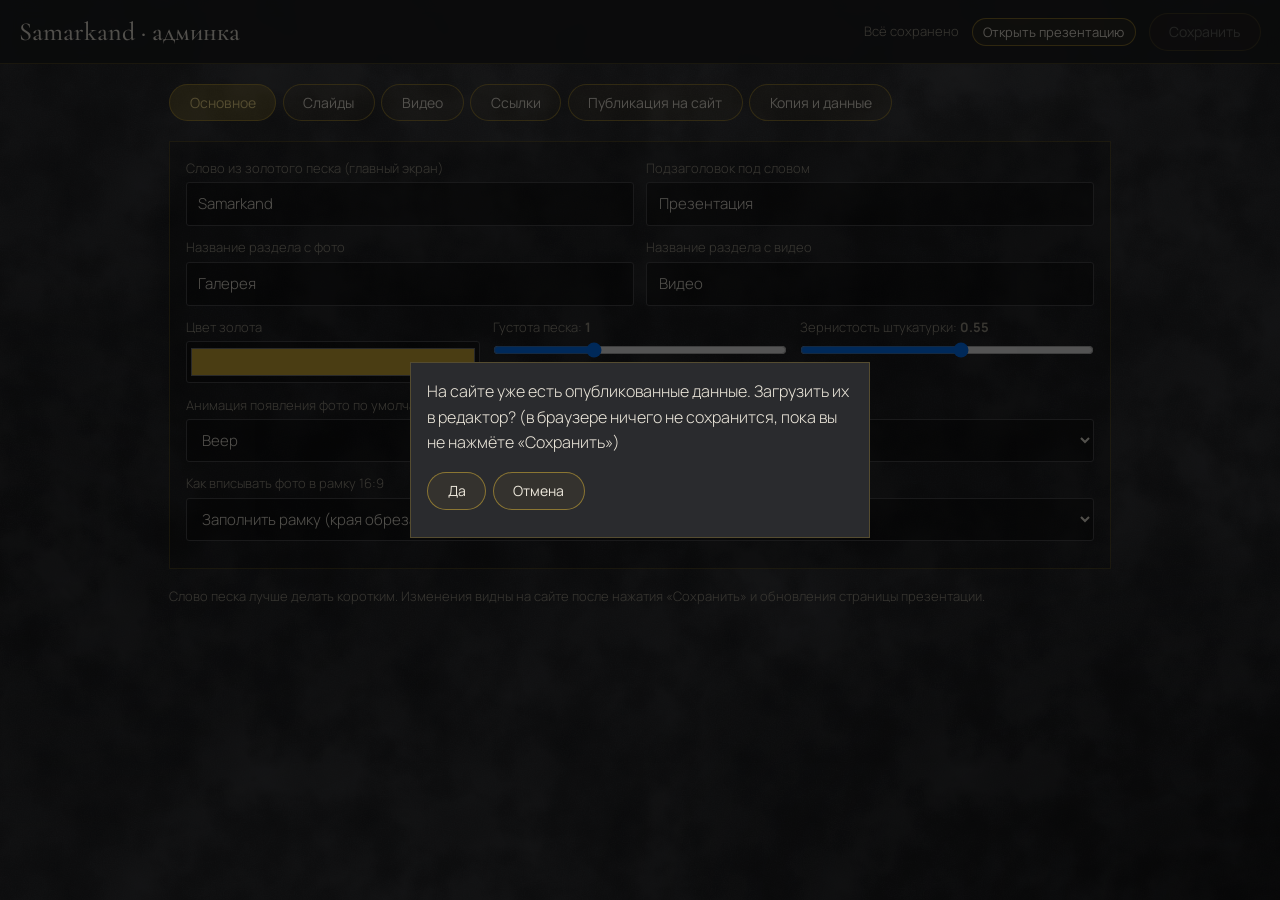
<file: admin.html>
<!doctype html>
<html lang="ru"><head><meta charset="utf-8">
<meta name="viewport" content="width=device-width,initial-scale=1,viewport-fit=cover">
<title>Samarkand — админка</title><link rel="stylesheet" href="base.css">
<style>
body{padding-bottom:5rem}
header{position:sticky;top:0;z-index:30;display:flex;flex-wrap:wrap;align-items:center;gap:.8rem;padding:.8rem 1.2rem;background:rgba(30,31,33,.92);backdrop-filter:blur(8px);border-bottom:1px solid rgba(212,175,55,.25)}
header h1{font:500 26px var(--serif);margin-right:auto}#st{font-size:13px;color:var(--mute)}
.tabs{display:flex;gap:.4rem;flex-wrap:wrap;max-width:980px;margin:1.2rem auto 0;padding:0 1.2rem}
.tabs .btn.on{background:rgba(212,175,55,.28);color:#f3dc8a}
main{max-width:980px;margin:1.2rem auto;padding:0 1.2rem}
.card{border:1px solid rgba(212,175,55,.25);background:rgba(0,0,0,.2);padding:1rem;margin-bottom:1.1rem}
.row{display:flex;gap:.4rem;align-items:center;margin-bottom:.7rem}.row b{font:500 20px var(--serif)}.sp2{flex:1}
label{display:block;font-size:13px;color:var(--mute);margin-bottom:.7rem}
input,select,textarea{display:block;width:100%;margin-top:.25rem;padding:.55rem .7rem;background:rgba(0,0,0,.35);border:1px solid #4a4b4e;color:var(--ink);font:inherit;font-size:15px;border-radius:3px}
input:focus,select:focus,textarea:focus{border-color:var(--gold);outline:0}
input[type=color]{height:42px;padding:2px}input[type=range]{padding:0}input[type=checkbox]{display:inline;width:auto;margin-right:.5rem}
.g2{display:grid;grid-template-columns:1fr 1fr;gap:.8rem}.g3{display:grid;grid-template-columns:repeat(3,1fr);gap:.8rem}
@media(max-width:700px){.g2,.g3{grid-template-columns:1fr}}
.drop{position:relative;aspect-ratio:16/9;border:1px dashed rgba(212,175,55,.5);display:grid;place-items:center;text-align:center;color:var(--mute);overflow:hidden;background:rgba(0,0,0,.25);transition:.3s}
.drop.ov{background:rgba(212,175,55,.15);border-style:solid}
.drop img{position:absolute;inset:0;width:100%;height:100%;object-fit:cover}.drop img[hidden]+span{display:block}
.drop span{position:relative;font-size:13px}.drop img:not([hidden])+span{display:none}
.drop input[type=file]{position:absolute;inset:0;opacity:0;cursor:pointer;margin:0;height:100%}
.sm{padding:.3em .8em;font-size:13px}
video{width:100%;aspect-ratio:16/9;background:#000;margin-bottom:.7rem}
.help{font-size:13px;color:var(--mute);margin-bottom:1rem}
.danger{border-color:#a55;color:#e9a}
</style></head><body>
<header><h1>Samarkand · админка</h1><span id="st">Загрузка…</span>
<a class="btn sm" href="index.html" target="_blank" rel="noopener">Открыть презентацию</a>
<button class="btn" id="save" disabled>Сохранить</button></header>
<nav class="tabs" id="tabs"></nav><main id="panel"></main>
<script src="store.js"></script>
<script>
const TABS=[['main','Основное'],['slides','Слайды'],['videos','Видео'],['links','Ссылки'],['gh','Публикация на сайт'],['backup','Копия и данные']];
const ANIMS=[['fan','Веер'],['rise','Подъём снизу'],['zoom','Наплыв с размытием'],['flip','Переворот']];
const IMG=[['left','ll','Вариант A (слева)'],['orig','ol','Оригинал (центр)'],['right','rl','Вариант B (справа)']];
let D,dirty=false,tab='main';const cache={};
const UU=v=>typeof v==='string'&&cache[v]?URL.createObjectURL(cache[v]):U(v);
let GH={owner:'',repo:'samarkand',branch:'main',token:'',rem:false,log:''};
if(location.hostname.endsWith('.github.io')){GH.owner=location.hostname.split('.')[0];GH.repo=location.pathname.split('/')[1]||GH.repo}
try{Object.assign(GH,JSON.parse(localStorage.getItem('gh')||'{}'))}catch(e){}
const mark=()=>{dirty=true;$('#save').disabled=false;$('#st').textContent='Есть несохранённые изменения'};
const fld=(k,l,t='text',x='')=>`<label>${l}<input type="${t}" data-k="${k}" value="${esc(D.settings[k])}" ${x}></label>`;
const btns=`<button class="btn sm" data-act="up" title="Выше">↑</button><button class="btn sm" data-act="down" title="Ниже">↓</button><button class="btn sm" data-act="dup" title="Дублировать">Копия</button><button class="btn sm danger" data-act="del">Удалить</button>`;
const animSel=(v,def)=>`<select data-f="anim">${def?'<option value="">Как в общих настройках</option>':''}${ANIMS.map(([k,n])=>`<option value="${k}"${v===k?' selected':''}>${n}</option>`).join('')}</select>`;
const VID='video/*,.mkv,.avi,.mov,.wmv,.flv,.3gp,.m4v,.mpg,.mpeg,.ogv,.webm,.mp4';
function render(){
 $('#tabs').innerHTML=TABS.map(([k,n])=>`<button class="btn${k===tab?' on':''}" data-tab="${k}">${n}</button>`).join('');
 const s=D.settings,p=$('#panel');
 if(tab==='main')p.innerHTML=`<div class="card"><div class="g2">${fld('title','Слово из золотого песка (главный экран)')}${fld('sub','Подзаголовок под словом')}</div>
 <div class="g2">${fld('gTitle','Название раздела с фото')}${fld('vTitle','Название раздела с видео')}</div>
 <div class="g3">${fld('gold','Цвет золота','color')}<label>Густота песка: <b>${s.sand}</b><input type="range" min=".5" max="2" step=".1" data-k="sand" value="${s.sand}"></label>
 <label>Зернистость штукатурки: <b>${s.grain}</b><input type="range" min="0" max="1" step=".05" data-k="grain" value="${s.grain}"></label></div>
 <label>Анимация появления фото по умолчанию${animSel(s.anim)}</label>
 <label>Как вписывать фото в рамку 16:9<select data-k="fit"><option value="cover"${s.fit==='contain'?'':' selected'}>Заполнить рамку (края обрезаются)</option><option value="contain"${s.fit==='contain'?' selected':''}>Показать целиком (с полями)</option></select></label></div>
 <p class="help">Слово песка лучше делать коротким. Изменения видны на сайте после нажатия «Сохранить» и обновления страницы презентации.</p>`;
 if(tab==='slides')p.innerHTML=`<p class="help">Каждый слайд — отдельный блок на странице: сверху три фото (слева вариант A, по центру оригинал, справа вариант B), ниже видео. Блоки идут сверху вниз в том порядке, как в списке. Фото лучше 16:9 (1920×1080), файл можно перетащить на рамку. На сайте нажатие на боковое фото ставит его в центр.</p>`+
  D.slides.map((s,n)=>`<div class="card" data-list="slides" data-id="${s.id}"><div class="row"><b>Слайд ${n+1}</b><span class="sp2"></span>${btns}</div>
  <div class="g2"><label>Заголовок<input data-f="title" value="${esc(s.title)}"></label><label>Анимация входа${animSel(s.anim,1)}</label></div>
  <label>Подпись<textarea rows="2" data-f="caption">${esc(s.caption)}</textarea></label>
  <div class="g3">${IMG.map(([k,l,t])=>`<div><div class="drop" data-k="${k}"><img ${s[k]?`src="${UU(s[k])}"`:'hidden'} alt=""><span>${t}<br>нажмите или перетащите</span><input type="file" accept="image/*" data-file="${k}"></div>
  <label style="margin-top:.5rem">Описание под рамкой (первая строка — заголовок)<textarea rows="4" data-f="${l}" placeholder="Показывается под галереей, когда это фото в центре">${esc(s[l])}</textarea></label><button class="btn sm" data-clear="${k}">Убрать фото</button></div>`).join('')}</div>
  <div class="g2" style="margin-top:.9rem"><div><label>Видео под этим блоком (любой формат)<input type="file" accept="${VID}" data-svid></label>${s.vid?`<video controls preload="metadata" src="${UU(s.vid)}"></video><button class="btn sm" data-clearvid>Убрать видео</button>`:''}</div>
  <div><label>Или ссылка (YouTube, Vimeo, mp4)<input data-f="vurl" value="${esc(s.vurl)}"></label><label>Название видео<input data-f="vtitle" value="${esc(s.vtitle)}"></label></div></div></div>`).join('')+
  `<button class="btn" data-add="slides">+ Добавить слайд</button>`;
 if(tab==='videos')p.innerHTML=`<p class="help">Любой формат: mp4, mov, webm, mkv, avi… Если браузер не умеет его проигрывать, на сайте появится ссылка на скачивание. Лучше mp4 (H.264). Ссылки YouTube и Vimeo встраиваются.</p>`+
  D.videos.map((v,n)=>{const em=v.url&&embed(v.url);return`<div class="card" data-list="videos" data-id="${v.id}"><div class="row"><b>Видео ${n+1}</b><span class="sp2"></span>${btns}</div>
  ${em?`<iframe src="${em}" style="width:100%;aspect-ratio:16/9;border:0;margin-bottom:.7rem"></iframe>`:`<video controls preload="metadata" src="${UU(v.blob)||esc(v.url)}"></video>`}
  <label>Название<input data-f="title" value="${esc(v.title)}"></label>${v.url?`<label>Ссылка<input data-f="url" value="${esc(v.url)}"></label>`:''}</div>`}).join('')+
  `<div class="row"><label class="btn" style="margin:0">+ Загрузить видео<input type="file" multiple accept="${VID}" data-vid hidden></label></div>
  <div class="card"><label>Или вставьте ссылку (YouTube, Vimeo или прямой файл)<input id="vurl" placeholder="https://"></label><button class="btn sm" data-add="vurl">Добавить по ссылке</button></div>`;
 if(tab==='links')p.innerHTML=`<p class="help">Ссылки показываются кнопками внизу сайта. При нажатии срабатывает золотая анимация.</p>`+
  D.links.map((l,n)=>`<div class="card" data-list="links" data-id="${l.id}"><div class="row"><b>Ссылка ${n+1}</b><span class="sp2"></span>${btns}</div>
  <div class="g2"><label>Текст кнопки<input data-f="label" value="${esc(l.label)}"></label><label>Адрес<input data-f="url" placeholder="https://" value="${esc(l.url)}"></label></div>
  <label><input type="checkbox" data-f="blank" ${l.blank===false?'':'checked'}>Открывать в новой вкладке</label></div>`).join('')+`<button class="btn" data-add="links">+ Добавить ссылку</button>`;
 if(tab==='gh')p.innerHTML=`<div class="card"><p class="help"><b>Один раз получите токен</b> (ключ, который разрешает админке записывать файлы в ваш репозиторий):<br>GitHub → ваш аватар → Settings → Developer settings → Personal access tokens → <b>Fine-grained tokens</b> → Generate new token. Укажите название и срок, в Repository access выберите <b>Only select repositories</b> и репозиторий сайта, в Permissions → Repository permissions → <b>Contents: Read and write</b>. Нажмите Generate и скопируйте токен (начинается с github_pat_).</p>
 <p class="help">Токен даёт доступ к вашему репозиторию: никому не показывайте. Он нигде не сохраняется, пока вы сами не поставите галочку «Запомнить».</p>
 <div class="g3"><label>Аккаунт GitHub<input data-gh="owner" value="${esc(GH.owner)}"></label><label>Репозиторий<input data-gh="repo" value="${esc(GH.repo)}"></label><label>Ветка<input data-gh="branch" value="${esc(GH.branch)}"></label></div>
 <label>Токен<input type="password" data-gh="token" autocomplete="off" value="${esc(GH.token)}"></label>
 <label><input type="checkbox" data-gh="rem" ${GH.rem?'checked':''}>Запомнить токен в этом браузере (только на своём устройстве)</label>
 <div class="row" style="flex-wrap:wrap"><button class="btn" id="ghchk">Проверить доступ</button><button class="btn" id="ghpub">Опубликовать на сайт</button><button class="btn" id="ghpull">Загрузить с сайта в редактор</button></div>
 <p class="help">«Опубликовать» загружает новые фото и видео в папку media и обновляет data.json. Предыдущая версия data.json сохраняется в папке backups, ничего не стирается. Файлы больше 50 МБ не загружаются: для длинных видео вставляйте ссылку YouTube. Сайт обновится через 1–2 минуты. Посмотреть несохранённое можно по ссылке <a href="index.html?local" target="_blank" rel="noopener">index.html?local</a> в этом браузере.</p>
 <pre class="help" id="ghlog" style="white-space:pre-wrap">${esc(GH.log)}</pre></div>`;
 if(tab==='backup'){p.innerHTML=`<div class="card"><p class="help">Данные хранятся в этом браузере (IndexedDB). Чтобы перенести презентацию на другой компьютер, скачайте копию и загрузите её там. Каждая копия сохраняется отдельным файлом с датой в названии, старые не перезаписываются.</p>
  <label><input type="checkbox" id="wv" checked>Включить видео в копию (файл будет большим)</label>
  <div class="row"><button class="btn" id="exp">Скачать копию</button><label class="btn" style="margin:0">Загрузить копию<input type="file" accept=".json" id="imp" hidden></label></div><p class="help" id="est"></p></div>
  <div class="card"><p class="help">Полная очистка удаляет сохранённые слайды, видео и ссылки из этого браузера. Сначала скачайте копию.</p><button class="btn danger" id="wipe">Очистить всё…</button></div>`;
  navigator.storage?.estimate?.().then(e=>$('#est').textContent=`Занято в браузере: ${(e.usage/1048576).toFixed(1)} МБ`)}}
const find=el=>{const c=el.closest('[data-list]');return c&&D[c.dataset.list].find(x=>x.id===c.dataset.id)};
document.addEventListener('input',e=>{const t=e.target;
 if(t.dataset.k){D.settings[t.dataset.k]=t.type==='number'||t.type==='range'?+t.value:t.value;if(t.type==='range')t.previousSibling.textContent=t.value;mark()}
 else if(t.dataset.gh){GH[t.dataset.gh]=t.type==='checkbox'?t.checked:t.value}
 else if(t.dataset.f){const o=find(t);if(o){o[t.dataset.f]=t.type==='checkbox'?t.checked:t.value;mark()}}});
function setImg(inp,f){const o=find(inp);if(!o||!f||!f.type.startsWith('image/'))return;const k=inp.dataset.file||inp.closest('.drop').dataset.k;o[k]=f;const im=inp.closest('.drop').querySelector('img');im.src=UU(f);im.hidden=false;mark()}
document.addEventListener('change',e=>{const t=e.target;
 if(t.dataset.file)setImg(t,t.files[0]);
 if(t.dataset.svid!==undefined){const o=find(t);if(o&&t.files[0]){o.vid=t.files[0];mark();render()}}
 if(t.dataset.f&&t.tagName==='SELECT'){const o=find(t);if(o){o.anim=t.value;mark()}else{D.settings.anim=t.value;mark()}}
 if(t.dataset.vid!==undefined){[...t.files].forEach(f=>D.videos.push({id:uid(),title:f.name.replace(/\.[^.]+$/,''),blob:f}));mark();render()}
 if(t.id==='imp'&&t.files[0])importFile(t.files[0])});
document.addEventListener('dragover',e=>{const d=e.target.closest('.drop');if(d){e.preventDefault();d.classList.add('ov')}});
document.addEventListener('dragleave',e=>e.target.closest?.('.drop')?.classList.remove('ov'));
document.addEventListener('drop',e=>{const d=e.target.closest('.drop');if(d){e.preventDefault();d.classList.remove('ov');setImg(d.querySelector('input'),e.dataTransfer.files[0])}});
document.addEventListener('click',async e=>{const t=e.target.closest('button,label');if(!t)return;
 if(t.dataset.tab){tab=t.dataset.tab;render()}
 if(t.dataset.add==='slides'){D.slides.push({id:uid(),title:'',caption:'',anim:''});mark();render()}
 if(t.dataset.add==='links'){D.links.push({id:uid(),label:'',url:'',blank:true});mark();render()}
 if(t.dataset.add==='vurl'){const u=$('#vurl').value.trim();if(!/^https?:\/\//.test(u))return say('Введите ссылку, начиная с https://');D.videos.push({id:uid(),title:'',url:u});mark();render()}
 if(t.dataset.clearvid!==undefined){find(t).vid=null;mark();render()}
 if(t.dataset.clear){const o=find(t);o[t.dataset.clear]=null;mark();render()}
 if(t.dataset.act){const c=t.closest('[data-list]'),L=D[c.dataset.list],n=L.findIndex(x=>x.id===c.dataset.id),a=t.dataset.act;
  if(a==='del'){if(!await ask('Удалить этот элемент?'))return;L.splice(n,1)}
  if(a==='dup')L.splice(n+1,0,{...L[n],id:uid()});
  if(a==='up'&&n>0)[L[n-1],L[n]]=[L[n],L[n-1]];
  if(a==='down'&&n<L.length-1)[L[n+1],L[n]]=[L[n],L[n+1]];
  mark();render()}
 if(t.id==='exp')exportFile();
 if(t.id==='ghchk')ghRun(ghCheck);if(t.id==='ghpub')ghRun(ghPublish);if(t.id==='ghpull')ghRun(ghPull);
 if(t.id==='wipe'&&prompt('Для удаления всех данных введите слово УДАЛИТЬ')==='УДАЛИТЬ'){D={settings:DEF(),slides:[],videos:[],links:[]};mark();render();say('Данные очищены в редакторе. Они удалятся из браузера, только когда вы нажмёте «Сохранить».')}});
/* сохранение только по нажатию кнопки или Ctrl+S */
$('#save').onclick=async()=>{try{await DB.set('site',D);dirty=false;$('#save').disabled=true;$('#st').textContent='Сохранено в '+new Date().toLocaleTimeString()}catch(e){say('Не удалось сохранить: '+e.message)}};
addEventListener('keydown',e=>{if((e.ctrlKey||e.metaKey)&&e.key==='s'){e.preventDefault();if(!$('#save').disabled)$('#save').click()}});
addEventListener('beforeunload',e=>{if(dirty){e.preventDefault();e.returnValue=''}});
/* копия */
const b2d=b=>new Promise(r=>{const f=new FileReader;f.onload=()=>r(f.result);f.readAsDataURL(b)});
const d2b=async v=>typeof v==='string'&&v.startsWith('data:')?await (await fetch(v)).blob():v;
async function exportFile(){
 const wv=$('#wv').checked,o={v:1,settings:D.settings,slides:[],videos:[],links:D.links};
 for(const s of D.slides){const n={...s};for(const[k]of IMG)if(s[k] instanceof Blob)n[k]=await b2d(s[k]);if(s.vid instanceof Blob)n.vid=wv?await b2d(s.vid):null;o.slides.push(n)}
 for(const v of D.videos){const n={...v};if(v.blob instanceof Blob)n.blob=wv?await b2d(v.blob):null;if(n.blob||n.url)o.videos.push(n)}
 const d=new Date(),z=x=>String(x).padStart(2,'0'),name=`samarkand-copy-${d.getFullYear()}-${z(d.getMonth()+1)}-${z(d.getDate())}_${z(d.getHours())}${z(d.getMinutes())}${z(d.getSeconds())}.json`;
 const a=document.createElement('a');a.href=URL.createObjectURL(new Blob([JSON.stringify(o)],{type:'application/json'}));a.download=name;a.click()}
async function importFile(f){
 if(!await ask('Загрузить копию в редактор? Текущие несохранённые изменения будут заменены. В браузере ничего не изменится, пока вы не нажмёте «Сохранить».'))return;
 try{const o=JSON.parse(await f.text());
  for(const s of o.slides||[]){for(const[k]of IMG)s[k]=await d2b(s[k]);s.vid=await d2b(s.vid)}
  for(const v of o.videos||[])v.blob=await d2b(v.blob);
  D={settings:{...DEF(),...o.settings},slides:o.slides||[],videos:o.videos||[],links:o.links||[]};mark();render()}
 catch(e){say('Не получилось прочитать файл: '+e.message)}}
/* ---------- публикация на GitHub (только по нажатию кнопки) ---------- */
const glog=t=>{GH.log+=(GH.log?'\n':'')+t;const e=$('#ghlog');if(e)e.textContent=GH.log;$('#st').textContent=t};
function say(t){$('#st').textContent=t;const d=document.createElement('div');d.textContent=t;d.style.cssText='position:fixed;left:50%;bottom:1.2rem;transform:translateX(-50%);z-index:200;max-width:90vw;padding:.8rem 1.2rem;background:#2a2b2e;border:1px solid var(--gold);border-radius:4px;box-shadow:0 10px 40px #000a';document.body.append(d);setTimeout(()=>d.remove(),7000)}
function ask(msg){return new Promise(ok=>{const d=document.createElement('div');d.style.cssText='position:fixed;inset:0;z-index:200;display:grid;place-items:center;background:rgba(0,0,0,.65);padding:1rem';
 d.innerHTML=`<div class="card" style="max-width:460px;background:#2a2b2e;margin:0"><p style="margin-bottom:1rem">${esc(msg)}</p><div class="row"><button class="btn" data-y>Да</button><button class="btn" data-n>Отмена</button></div></div>`;
 document.body.append(d);d.onclick=e=>{const y=e.target.closest('[data-y]'),n=e.target.closest('[data-n]');if(y||n){d.remove();ok(!!y)}}})}
const api=(p,o={})=>fetch(`https://api.github.com/repos/${GH.owner.trim()}/${GH.repo.trim()}/${p}`,{...o,headers:{Authorization:'Bearer '+GH.token.trim(),Accept:'application/vnd.github+json','Content-Type':'application/json'}});
const gerr=async r=>{let m='';try{m=(await r.json()).message}catch(e){}return new Error(r.status+(m?': '+m:'')+(r.status===401?' (токен не подходит)':r.status===404?' (репозиторий не найден или у токена нет доступа)':r.status===403?' (нет права Contents: Read and write)':''))};
const b64=async b=>(await b2d(b)).split(',')[1];
const u64=s=>btoa(unescape(encodeURIComponent(s)));
function ghSaveCfg(){try{const o={owner:GH.owner,repo:GH.repo,branch:GH.branch};if(GH.rem){o.token=GH.token;o.rem=true}localStorage.setItem('gh',JSON.stringify(o))}catch(e){}}
async function ghRun(fn){const bs=$$('#ghchk,#ghpub,#ghpull');bs.forEach(b=>b.disabled=true);GH.log='';glog('…');GH.log='';
 try{ghSaveCfg();await fn()}catch(e){glog('Ошибка: '+e.message)}bs.forEach(b=>b.disabled=false)}
async function ghCheck(){if(!GH.token.trim())throw new Error('вставьте токен');const r=await api('');if(!r.ok)throw await gerr(r);const j=await r.json();
 glog(j.permissions&&j.permissions.push?'Доступ есть: можно публиковать в '+j.full_name:'Репозиторий найден, но записывать в него токену нельзя. Нужно право Contents: Read and write.')}
async function ghPull(){const r=await fetch('data.json?v='+Date.now(),{cache:'no-store'});if(!r.ok)throw new Error('на сайте ещё нет опубликованных данных (data.json)');
 if(!await ask('Загрузить данные с сайта в редактор? Несохранённые изменения будут заменены. В браузере ничего не сохранится, пока вы не нажмёте «Сохранить».'))return;
 const o=await r.json();D={settings:{...DEF(),...o.settings},slides:o.slides||[],videos:o.videos||[],links:o.links||[]};mark();glog('Данные с сайта загружены в редактор.');render()}
async function ghPublish(){
 if(!GH.token.trim()||!GH.owner.trim()||!GH.repo.trim())throw new Error('заполните аккаунт, репозиторий и токен');
 const jobs=[];D.slides.forEach(s=>['left','orig','right','vid'].forEach(k=>{if(s[k] instanceof Blob)jobs.push([s,k])}));D.videos.forEach(v=>{if(v.blob instanceof Blob)jobs.push([v,'blob'])});
 const big=jobs.find(([o,k])=>o[k].size>50*1048576);if(big)throw new Error(`файл «${big[0][big[1]].name}» больше 50 МБ. Сожмите его или вставьте ссылку YouTube.`);
 if(!await ask(`Опубликовать на сайт? Новых файлов для загрузки: ${jobs.length}. Прошлая версия data.json останется в папке backups.`)){glog('Отменено.');return}
 let n=0;const br=GH.branch.trim()||'main';
 for(const[o,k]of jobs){const f=o[k];n++;glog(`Загрузка ${n} из ${jobs.length}: ${f.name||k}`);
  const ext=((f.name||'').split('.').pop()||'').toLowerCase().replace(/[^a-z0-9]/g,'')||(f.type.split('/')[1]||'bin').replace(/[^a-z0-9]/g,'');
  const path=`media/${Date.now().toString(36)}-${uid()}.${ext}`;
  const r=await api('contents/'+path,{method:'PUT',body:JSON.stringify({message:'Samarkand: файл',content:await b64(f),branch:br})});if(!r.ok)throw await gerr(r);
  cache[path]=f;o[k]=path;mark()}
 glog('Обновляю data.json…');let sha,old;const g=await api('contents/data.json?ref='+encodeURIComponent(br));
 if(g.ok){const j=await g.json();sha=j.sha;old=j.content}else if(g.status!==404)throw await gerr(g);
 if(old){const d=new Date(),z=x=>String(x).padStart(2,'0'),nm=`backups/data-${d.getFullYear()}-${z(d.getMonth()+1)}-${z(d.getDate())}_${z(d.getHours())}${z(d.getMinutes())}${z(d.getSeconds())}.json`;
  const b=await api('contents/'+nm,{method:'PUT',body:JSON.stringify({message:'Samarkand: копия прошлой версии',content:old.replace(/\s/g,''),branch:br})});if(!b.ok)throw await gerr(b);glog('Прошлая версия сохранена: '+nm)}
 const out=JSON.stringify({v:2,settings:D.settings,slides:D.slides,videos:D.videos,links:D.links});
 const p=await api('contents/data.json',{method:'PUT',body:JSON.stringify({message:'Samarkand: публикация',content:u64(out),branch:br,...(sha?{sha}:{})})});if(!p.ok)throw await gerr(p);
 glog('Готово. Сайт обновится через 1–2 минуты.');
 if(await ask('Опубликовано. Сохранить текущее состояние и в этом браузере?'))$('#save').click()}
(async()=>{D=await loadSite();applyTheme(D.settings);$('#st').textContent='Всё сохранено';render();
 if(!D.slides.length&&!D.videos.length){try{const x=await fetch('data.json?v='+Date.now(),{cache:'no-store'});if(x.ok&&await ask('На сайте уже есть опубликованные данные. Загрузить их в редактор? (в браузере ничего не сохранится, пока вы не нажмёте «Сохранить»)')){const o=await x.json();D={settings:{...DEF(),...o.settings},slides:o.slides||[],videos:o.videos||[],links:o.links||[]};mark();render()}}catch(e){}}})();
</script></body></html>
</file>
<file: base.css>
@import url('https://fonts.googleapis.com/css2?family=Cormorant+Garamond:wght@500;600&family=Manrope:wght@300;400;600&display=swap');
:root{--gold:#d4af37;--ink:#ece7db;--mute:#a09b8d;--bg:#27282b;--grain:.55;--serif:"Cormorant Garamond",Georgia,serif}
*{box-sizing:border-box;margin:0}
html{background:var(--bg);scroll-behavior:smooth}
body{color:var(--ink);font:300 16px/1.6 Manrope,system-ui,sans-serif;min-height:100vh;overflow-x:hidden}
/* графитовая матовая штукатурка */
body::before,body::after{content:"";position:fixed;inset:0;pointer-events:none;z-index:-1}
body::before{background:radial-gradient(90% 70% at 50% -10%,rgba(255,255,255,.09),transparent 65%),radial-gradient(80% 60% at 100% 100%,rgba(0,0,0,.5),transparent 70%),radial-gradient(60% 50% at 0 60%,rgba(0,0,0,.25),transparent 70%)}
body::after{opacity:var(--grain);mix-blend-mode:soft-light;background:url("data:image/svg+xml,<svg xmlns='http://www.w3.org/2000/svg' width='700' height='700'><filter id='a' x='0' y='0' width='100%' height='100%'><feTurbulence type='fractalNoise' baseFrequency='.007' numOctaves='4' seed='4' stitchTiles='stitch'/><feColorMatrix values='0 0 0 0 1 0 0 0 0 1 0 0 0 0 1 0 0 0 1.6 -.55'/></filter><filter id='b' x='0' y='0' width='100%' height='100%'><feTurbulence type='fractalNoise' baseFrequency='.02' numOctaves='4' seed='9' stitchTiles='stitch'/><feColorMatrix values='0 0 0 0 0 0 0 0 0 0 0 0 0 0 0 0 0 0 1.6 -.6'/></filter><filter id='c' x='0' y='0' width='100%' height='100%'><feTurbulence type='fractalNoise' baseFrequency='.85' numOctaves='2' seed='2' stitchTiles='stitch'/><feColorMatrix values='0 0 0 0 .8 0 0 0 0 .8 0 0 0 0 .8 0 0 0 1.2 -.35'/></filter><rect width='100%' height='100%' filter='url(%23a)' opacity='.7'/><rect width='100%' height='100%' filter='url(%23b)' opacity='.7'/><rect width='100%' height='100%' filter='url(%23c)' opacity='.5'/></svg>") 0 0/700px 700px}
a{color:inherit;text-decoration:none;background:linear-gradient(var(--gold),var(--gold)) 0 100%/0 1px no-repeat;transition:background-size .4s,color .3s}
a:hover{background-size:100% 1px;color:#f3dc8a}
:focus-visible{outline:2px solid var(--gold);outline-offset:3px}
.btn{font:400 14px Manrope,sans-serif;color:var(--ink);background:rgba(212,175,55,.06);border:1px solid rgba(212,175,55,.55);border-radius:40px;padding:.6em 1.4em;cursor:pointer;transition:.3s}
.btn:hover{background:rgba(212,175,55,.2);box-shadow:0 0 22px rgba(212,175,55,.25);color:#f3dc8a}
.btn:disabled{opacity:.35;cursor:default;box-shadow:none}
/* золотая анимация клика */
.sp{position:fixed;width:5px;height:5px;margin:-2px 0 0 -2px;border-radius:50%;background:var(--gold);box-shadow:0 0 8px var(--gold);pointer-events:none;z-index:99}
.rg{position:fixed;width:20px;height:20px;margin:-10px 0 0 -10px;border:2px solid var(--gold);border-radius:50%;pointer-events:none;z-index:99;animation:rg .8s ease-out forwards}
@keyframes rg{to{transform:scale(8);opacity:0;border-width:.5px}}
.flash{animation:fl .8s}
@keyframes fl{30%{color:var(--gold);text-shadow:0 0 18px var(--gold)}}
@media(prefers-reduced-motion:reduce){*{animation-duration:.01s!important;transition-duration:.01s!important}}
</file>
